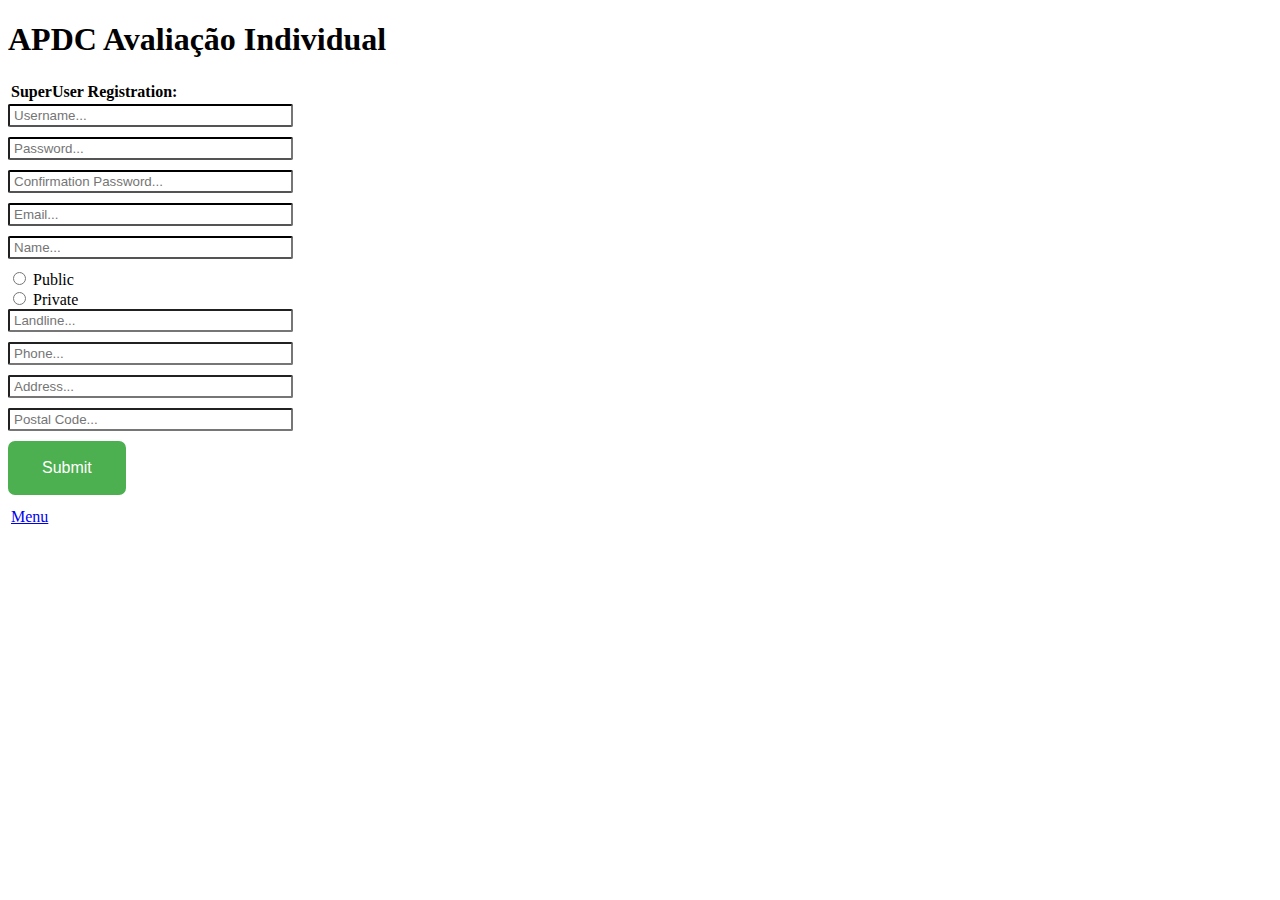
<file: src/main/webapp/index.html>
<!DOCTYPE html>
<html xmlns="http://www.w3.org/1999/xhtml" lang="en">
  <head>
    <meta http-equiv="content-type" content="application/xhtml+xml; charset=UTF-8" />
    <title>APDC-2022-Avaliacao-Individual</title>
    <link href="style.css" rel="stylesheet">
  </head>

  <body>
    <h1>APDC Avaliação Individual</h1>

    <table>
      <tr>
        <td colspan="2" style="font-weight:bold;">SuperUser Registration: </td>        
      </tr>
    </table>
     <form action="registerSU" method="post">
		<div>
			<input type="text" name="username" placeholder="Username..." class="input"/>
		</div>
		<div>
			<input type="password" name="pwd" placeholder="Password..." class="input"/>
		</div>
		<div>
			<input type="password" name="cpwd" placeholder="Confirmation Password..." class="input"/>

		</div>
		<div>
			<!--<input type="email" name="email" placeholder="Email..." class="input"/>-->
			<input type="email" name="email" placeholder="Email..." class="input"/>

		</div>
		<div>
			<input type="text" name="name" placeholder="Name..." class="input"/>
		</div>
		<div>
			<input type="radio" name="profile" value="PUBLIC">
			<label for="PUBLIC">Public</label><br>
			<input type="radio" name="profile" value="PRIVATE">
			<label for="PRIVATE">Private</label><br>
		</div>
		<div>
			<input type="text" name="landline" placeholder="Landline..." class="input-none"/>
		</div>
		<div>
			<input type="text" name="phone" placeholder="Phone..." class="input-none"/>
		</div>
		<div>
			<input type="text" name="address" placeholder="Address..." class="input-none"/>
		</div>
		<div>
			<input type="text" name="postc" placeholder="Postal Code..." class="input-none"/>
		</div>
		<div>
			<input type="submit" class="submit-btn"></input>
		</div>
	</form>
	<table>
	  <tr>
        <td><a href='/menu.html'>Menu</a></td>
      </tr>
    </table>
  </body>
</html>
</file>
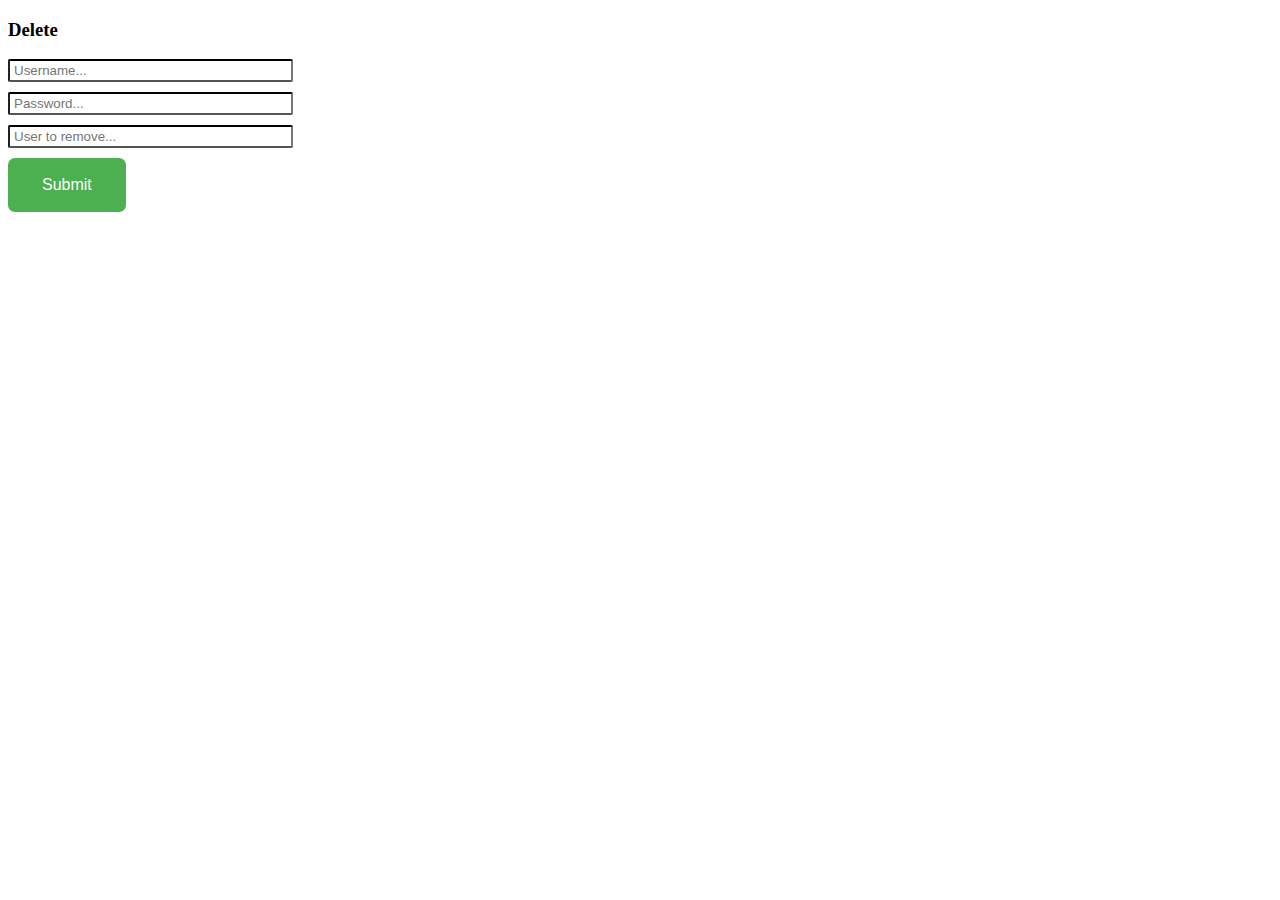
<file: src/main/webapp/delete.html>
<!DOCTYPE html>
<html xmlns="http://www.w3.org/1999/xhtml" lang="en">
<head>
	<title>APDC-2022-Avaliacao-Individual</title>
	<link href="style.css" rel="stylesheet">
</head>
	
<body>
	<h3>Delete</h3>
	<form action="delete" method="get">
	<div>
		<input type="text" name="username" placeholder="Username..." class="input"/>
	</div>
	<div>
		<input type="password" name="pwd" placeholder="Password..." class="input"/>
	</div>
	<div>
		<input type="text" name="removeuser" placeholder="User to remove..." class="input"/>
	</div>
	<div>
		<input type="submit" class="submit-btn"/>
	</div>
	</form>
</body>
</html>
</file>
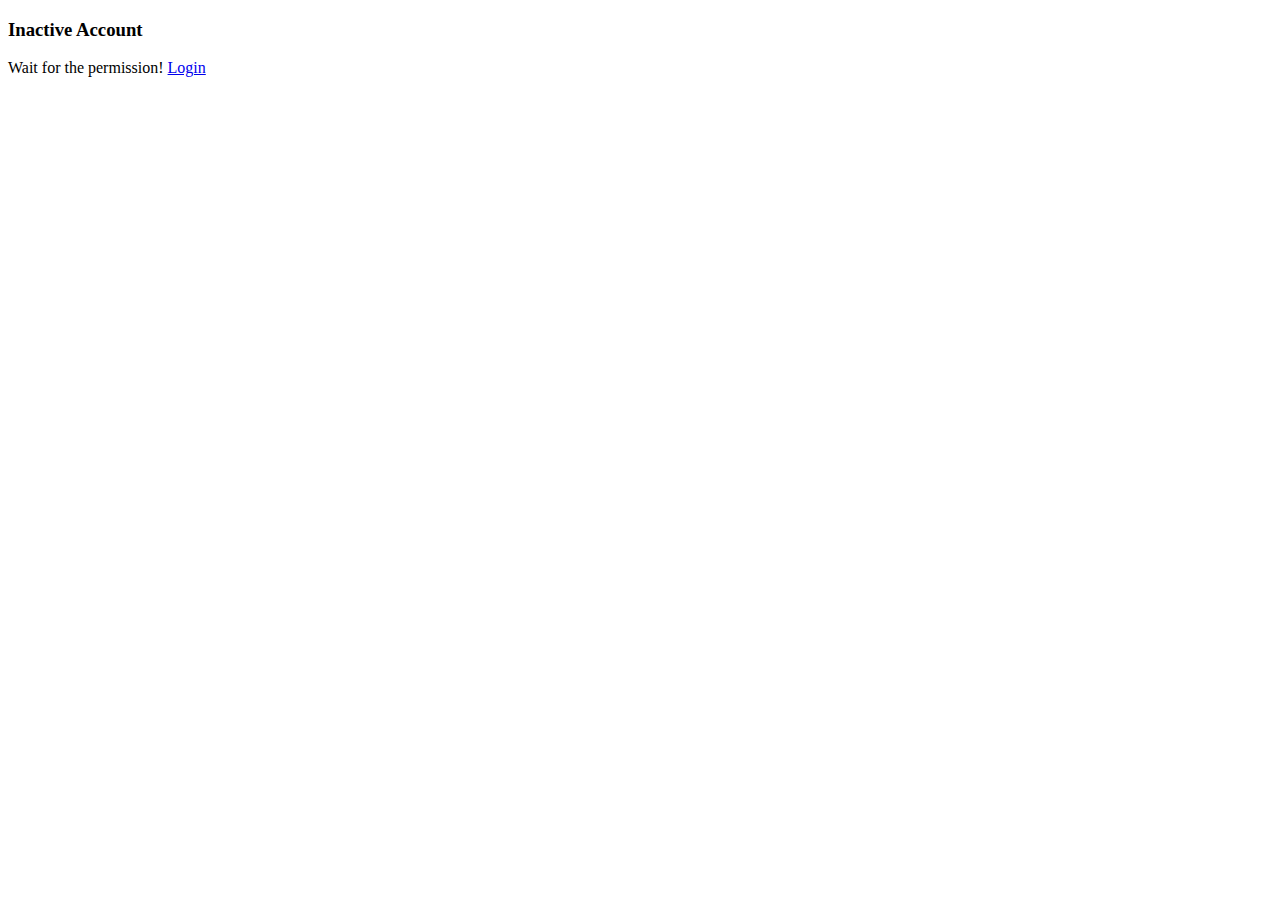
<file: src/main/webapp/inactive.html>
<!DOCTYPE html>
<html xmlns="http://www.w3.org/1999/xhtml" lang="en">
<head>
	<title>APDC-2022-Avaliacao-Individual</title>
	<link href="style.css" rel="stylesheet">
</head>
	
<body>
	<h3>Inactive Account</h3>
	<label>Wait for the permission!</label>
	<a href='/menu.html'>Login</a>
</body>
</html>
</file>
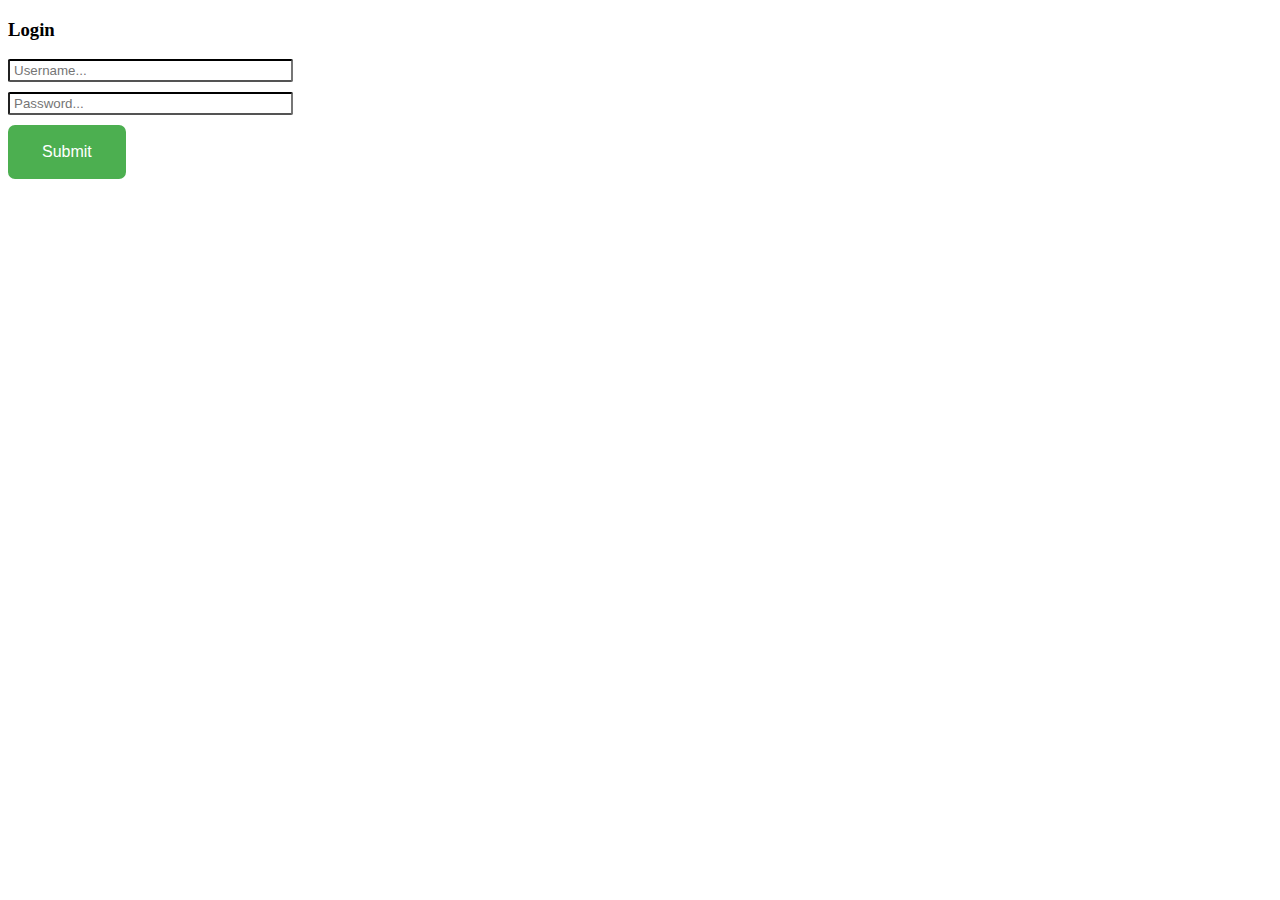
<file: src/main/webapp/login.html>
<!DOCTYPE html>
<html xmlns="http://www.w3.org/1999/xhtml" lang="en">
<head>
	<title>APDC-2022-Avaliacao-Individual</title>
	<link href="style.css" rel="stylesheet">
</head>
	
<body>
	<h3>Login</h3>
	<form action="login" method="post">
	<div>
		<input type="text" name="username" placeholder="Username..." class="input"/>
	</div>
	<div>
		<input type="password" name="pwd" placeholder="Password..." class="input"/>
	</div>
	<div>
		<input type="submit" class="submit-btn"/>
	</div>
	</form>
</body>
</html>
</file>
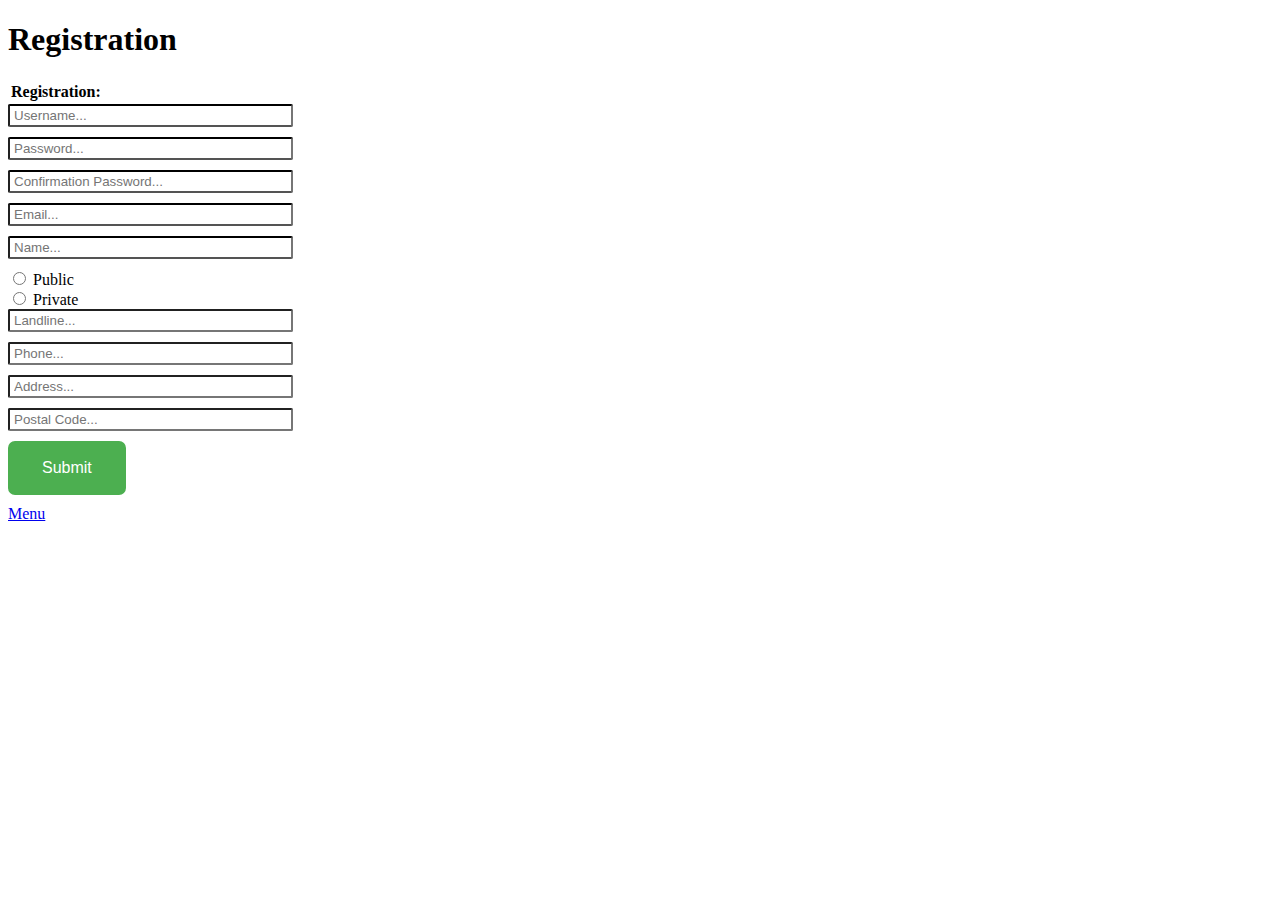
<file: src/main/webapp/registration.html>
<!DOCTYPE html>
<html xmlns="http://www.w3.org/1999/xhtml" lang="en">
<head>
<title>APDC-2022-Avaliacao-Individual</title>
<link href="style.css" rel="stylesheet">
</head>

<body>
	<h1>Registration</h1>

	<table>
		<tr>
			<td colspan="2" style="font-weight: bold;">Registration:</td>
		</tr>

	</table>
	<form action="register" method="post">
		<div>
			<input type="text" name="username" placeholder="Username..." class="input"/>
		</div>
		<div>
			<input type="password" name="pwd" placeholder="Password..." class="input"/>
		</div>
		<div>
			<input type="password" name="cpwd" placeholder="Confirmation Password..." class="input"/>

		</div>
		<div>
			<!--<input type="email" name="email" placeholder="Email..." class="input"/>-->
			<input type="email" name="email" placeholder="Email..." class="input"/>

		</div>
		<div>
			<input type="text" name="name" placeholder="Name..." class="input"/>
		</div>
		<div>
			<input type="radio" name="profile" value="PUBLIC">
			<label for="PUBLIC">Public</label><br>
			<input type="radio" name="profile" value="PRIVATE">
			<label for="PUBLIC">Private</label><br>
			<!--<input type="checkbox" name="profile" placeholder="Profile..." class="input-none"/>-->
		</div>
		<div>
			<input type="text" name="landline" placeholder="Landline..." class="input-none"/>
		</div>
		<div>
			<input type="text" name="phone" placeholder="Phone..." class="input-none"/>
		</div>
		<div>
			<input type="text" name="address" placeholder="Address..." class="input-none"/>
		</div>
		<div>
			<input type="text" name="postc" placeholder="Postal Code..." class="input-none"/>
		</div>
		<div>
			<input type="submit" class="submit-btn"></input>
		</div>
	</form>
	<div>
			<a href='/menu.html'>Menu</a>
	</div>
</body>
</html>
</file>
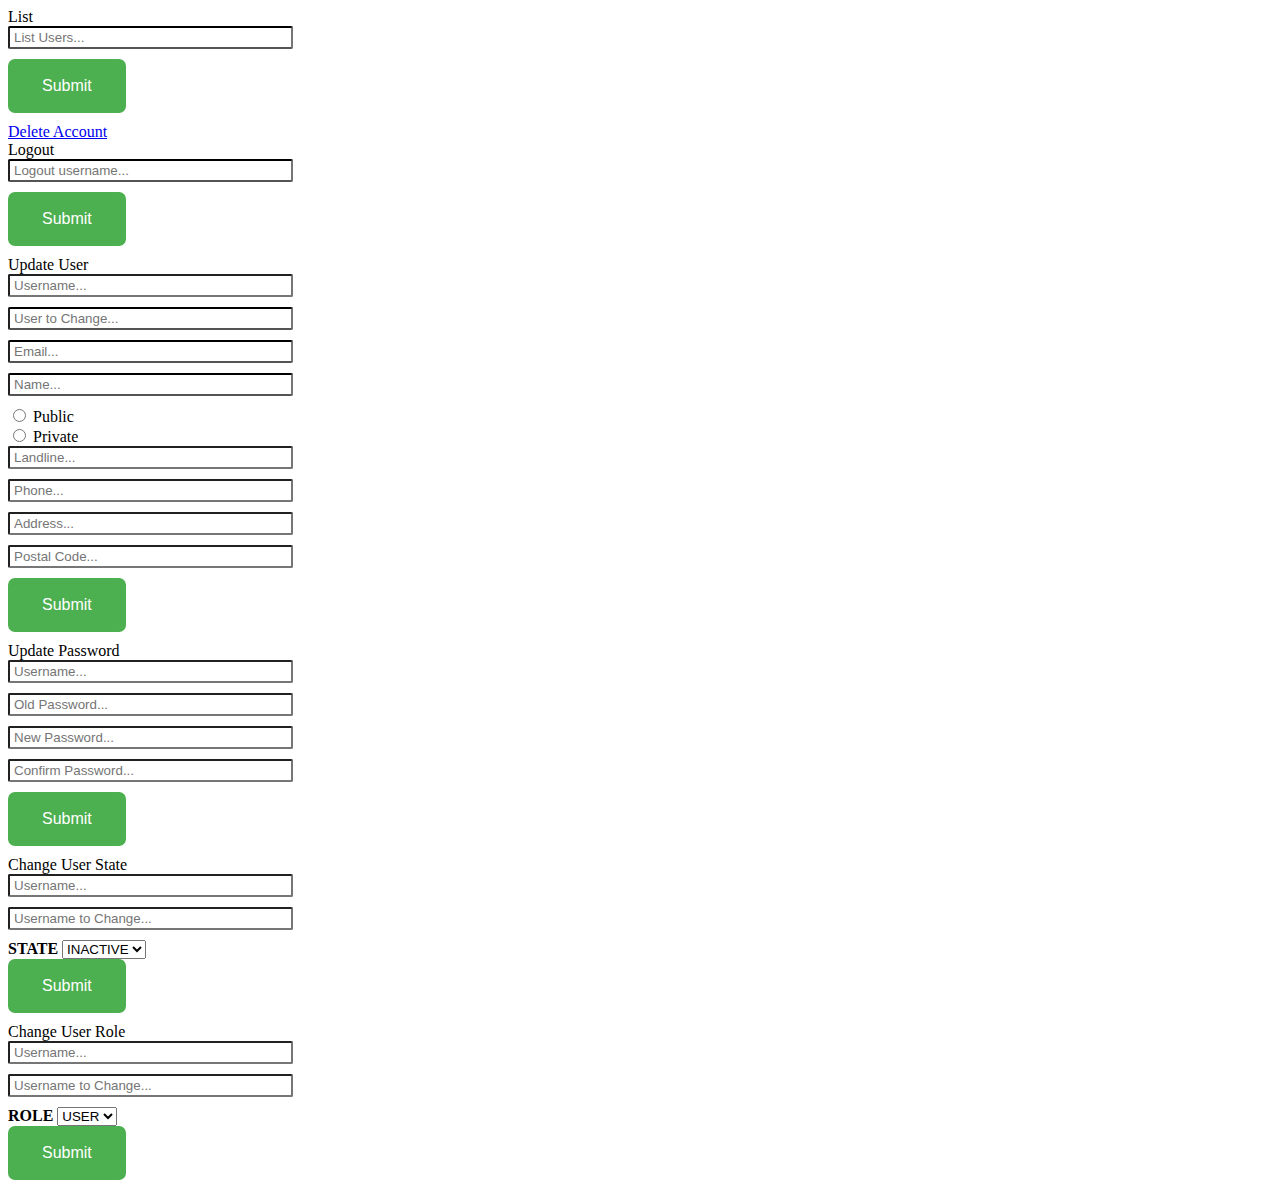
<file: src/main/webapp/usermenu.html>
<!DOCTYPE html>
<html xmlns="http://www.w3.org/1999/xhtml" lang="en">
<head>
	<title>APDC-2022-Avaliacao-Individual</title>
	<link href="style.css" rel="stylesheet">
</head>
	
<body>
	<div>
		<label class="label">List</label>
	</div>
	<form action="list" method="get">
    	<div><input type="text" name="username" class="input" placeholder="List Users..."/></div>
    	<div><input type="submit" class="submit-btn"/></div>
    </form>
    <div>
		<a href='/delete.html'>Delete Account</a>
	</div>
	<div>
		<label class="label">Logout</label>
	</div>
	<form action="logout" method="get">
		<div><input type="text" name="username" class="input" placeholder="Logout username..."/></div>
    	<div><input type="submit" class="submit-btn"/></div>
    </form>
    <div>
		<label class="label">Update User</label>
	</div>
    <form action="update" method="post">
    	<div>
			<input type="text" name="username" placeholder="Username..." class="input-none"/>
		</div>
		<div>
			<input type="text" name="userupdate" placeholder="User to Change..." class="input"/>
		</div>
		<div>
			<input type="email" name="email" placeholder="Email..." class="input"/>
		</div>
		<div>
			<input type="text" name="name" placeholder="Name..." class="input"/>
		</div>
		<div>
			<input type="radio" name="profile" value="PUBLIC">
			<label for="PUBLIC">Public</label><br>
			<input type="radio" name="profile" value="PRIVATE">
			<label for="PUBLIC">Private</label><br>
		</div>
		<div>
			<input type="text" name="landline" placeholder="Landline..." class="input-none"/>
		</div>
		<div>
			<input type="text" name="phone" placeholder="Phone..." class="input-none"/>
		</div>
		<div>
			<input type="text" name="address" placeholder="Address..." class="input-none"/>
		</div>
		<div>
			<input type="text" name="postc" placeholder="Postal Code..." class="input-none"/>
		</div>
		<div>
			<input type="submit" class="submit-btn"></input>
		</div>
    </form>
    <div>
		<label class="label">Update Password</label>
	</div>
    <form action="updatepassword" method="post">
    	<div>
			<input type="text" name="username" placeholder="Username..." class="input-none"/>
		</div>
		<div>
			<input type="password" name="pwd" placeholder="Old Password..." class="input-none"/>
		</div>
		<div>
			<input type="password" name="newpwd" placeholder="New Password..." class="input-none"/>
		</div>
		<div>
			<input type="password" name="confirmation" placeholder="Confirm Password..." class="input-none"/>
		</div>
		<div>
			<input type="submit" class="submit-btn"></input>
		</div>
    </form>
    <div>
		<label class="label">Change User State</label>
	</div>
    <form action="stateuser" method="post">
    	<div>
			<input type="text" name="username" placeholder="Username..." class="input-none"/>
		</div>
		<div>
			<input type="text" name="userState" placeholder="Username to Change..." class="input-none"/>
		</div>
		<label for="state"><b>STATE</b></label> 
            <select name="state">
                <option value="ACTIVE">ACTIVE</option>
                <option value="INACTIVE" selected>INACTIVE</option>
            </select>
		<div>
			<input type="submit" class="submit-btn"></input>
		</div>
    </form>
    <div>
		<label class="label">Change User Role</label>
	</div>
    <form action="roleuser" method="post">
    	<div>
			<input type="text" name="username" placeholder="Username..." class="input-none"/>
		</div>
		<div>
			<input type="text" name="userrole" placeholder="Username to Change..." class="input-none"/>
		</div>
		<label for="role"><b>ROLE</b></label> 
            <select name="role">
                <option value="GS">GS</option>
                <option value="GBO">GBO</option>
                <option value="USER" selected>USER</option>
            </select>
		<div>
			<input type="submit" class="submit-btn"></input>
		</div>
    </form>
</body>
</html>
</file>
<file: src/main/webapp/style.css>
.submit-btn:hover {
	background-color: white;
  	color: black;
  	border: 2px solid #4CAF50; /* Green */
}
.submit-btn {
	transition-duration: 0.4s;
	background-color: #4CAF50; /* Green */
  	border: 2px solid #4CAF50;
  	color: white;
  	padding: 15px 32px;
  	text-align: center;
  	text-decoration: none;
  	font-size: 16px;
  	line-height: 20px;
  	border-radius: 7px;
  	margin-bottom: 10px;
}

.input {
	margin-bottom: 10px;
    padding: 2px 100px;
    padding-left: 4px;
    text-align: left;
    border-block-color: #000000;
    border-radius: 2px;
}

.input-none {
	margin-bottom: 10px;
    padding: 2px 100px;
    padding-left: 4px;
    text-align: left;
    border-radius: 2px;
}

.label {
	margin-bottom: 10px
}
</file>
